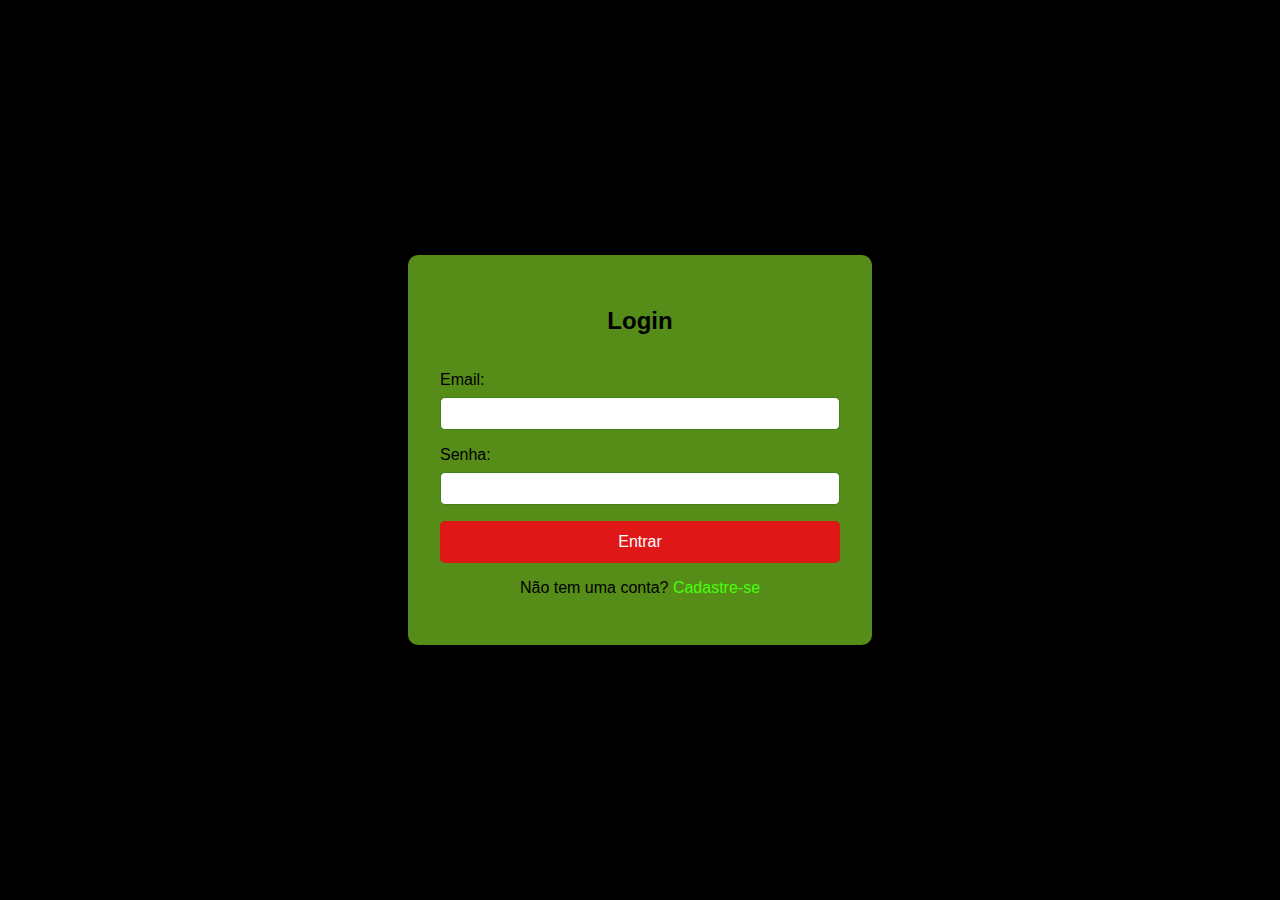
<file: html/formulario.html>
<!DOCTYPE html>
<html lang="pt-BR">
<head>
    <meta charset="UTF-8">
    <meta name="viewport" content="width=device-width, initial-scale=1.0">
    <title>Login - Fogo&Fornalha</title>
    <style>
        body {
            font-family: Arial, sans-serif;
            background-color: #000000;
            display: flex;
            justify-content: center;
            align-items: center;
            height: 100vh;
            margin: 0;
        }
        .container {
            background-color: rgba(109, 179, 31, 0.788);
            padding: 2rem;
            border-radius: 10px;
            box-shadow: 0 0 10px rgba(0, 0, 0, 0.1);
            max-width: 400px;
            width: 100%;
        }
        h2 {
            text-align: center;
            color: rgb(0, 0, 0);
        }
        form {
            display: flex;
            flex-direction: column;
        }
        label {
            margin-top: 1rem;
        }
        input[type="text"],
        input[type="email"],
        input[type="password"] {
            padding: 0.5rem;
            margin-top: 0.5rem;
            border: 1px solid #40811a;
            border-radius: 5px;
        }
        button {
            margin-top: 1rem;
            padding: 0.75rem;
            border: none;
            border-radius: 5px;
            background-color: rgb(223, 23, 23);
            color: white;
            font-size: 1rem;
            cursor: pointer;
        }
        button:hover {
            background-color: #ff1414;
        }
        .switch {
            text-align: center;
            margin-top: 1rem;
        }
        .switch a {
            color: #46ff0e;
            text-decoration: none;
        }
        .switch a:hover {
            text-decoration: underline;
        }
    </style>
</head>
<body>
    <div class="container" id="login-container">
        <h2>Login</h2>
        <form id="login-form">
            <label for="login-email">Email:</label>
            <input type="email" id="login-email" name="email" required>
            <label for="login-password">Senha:</label>
            <input type="password" id="login-password" name="password" required>
            <button type="submit">Entrar</button>
        </form>
        <div class="switch">
            <p>Não tem uma conta? <a href="#" id="show-register">Cadastre-se</a></p>
        </div>
    </div>

    <div class="container" id="register-container" style="display: none;">
        <h2>Cadastro</h2>
        <form id="register-form">
            <label for="register-name">Nome:</label>
            <input type="text" id="register-name" name="name" required>
            <label for="register-email">Email:</label>
            <input type="email" id="register-email" name="email" required>
            <label for="register-password">Senha:</label>
            <input type="password" id="register-password" name="password" required>
            <button type="submit">Cadastrar</button>
        </form>
        <div class="switch">
            <p>Já tem uma conta? <a href="#" id="show-login">Faça login</a></p>
        </div>
    </div>

    <script>
        document.getElementById('show-register').addEventListener('click', function(e) {
            e.preventDefault();
            document.getElementById('login-container').style.display = 'none';
            document.getElementById('register-container').style.display = 'block';
        });

        document.getElementById('show-login').addEventListener('click', function(e) {
            e.preventDefault();
            document.getElementById('register-container').style.display = 'none';
            document.getElementById('login-container').style.display = 'block';
        });
    </script>
</body>
</html>
</file>
